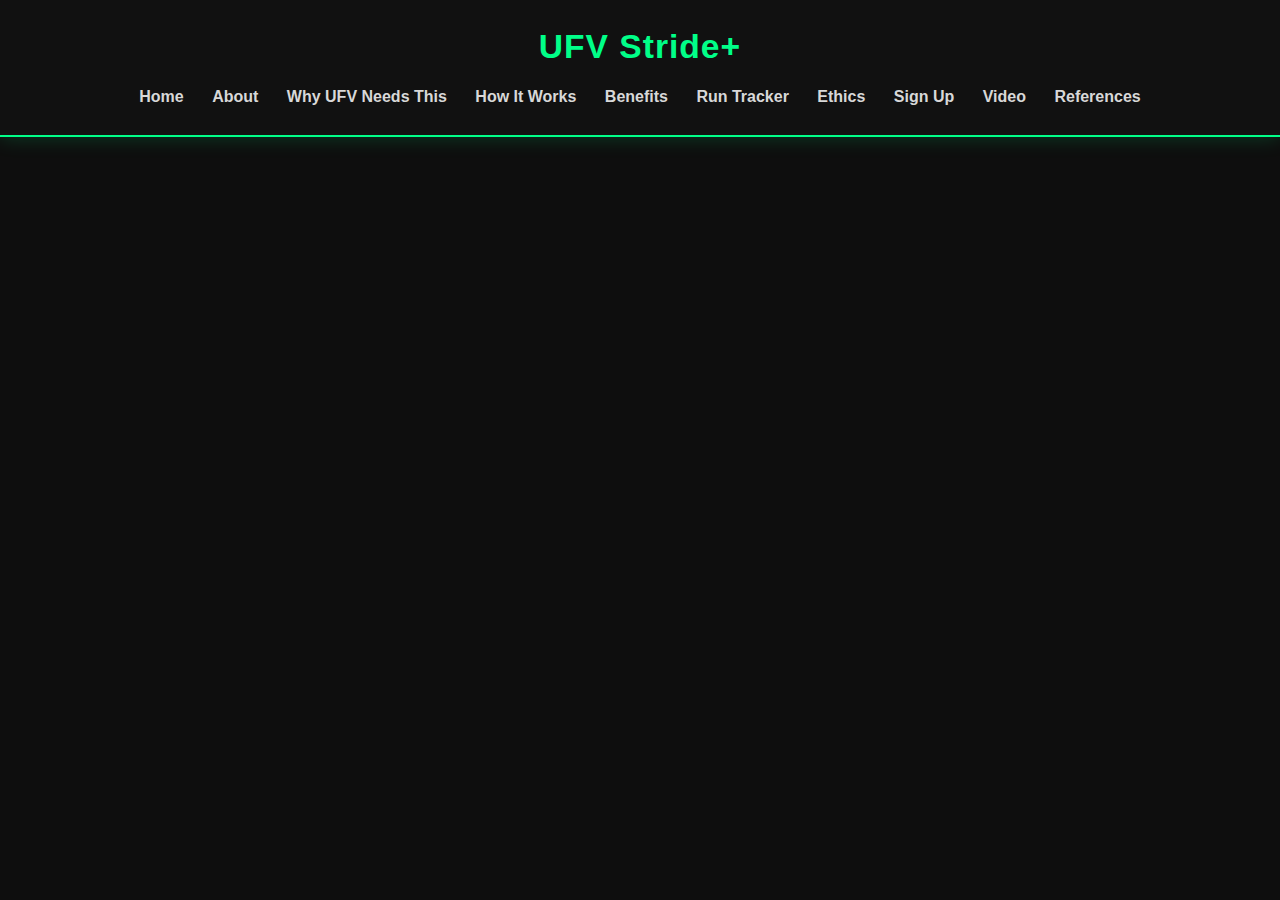
<file: index.html>
<!DOCTYPE html>
<html>
<head>
    <title>UFV Stride+ | Home</title>
    <link rel="stylesheet" href="styles.css">
</head>
<body>

<header>
    <h1>UFV Stride+</h1>
    <nav>
        <a href="index.html">Home</a>
        <a href="about.html">About</a>
        <a href="why.html">Why UFV Needs This</a>
        <a href="how.html">How It Works</a>
        <a href="benefits.html">Benefits</a>
        <a href="tracker.html">Run Tracker</a>
        <a href="ethics.html">Ethics</a>
        <a href="signup.html">Sign Up</a>
        <a href="video.html">Video</a>
        <a href="references.html">References</a>
    </nav>
</header>

<div class="container fade">
    <h2>Welcome to UFV Stride+</h2>
    <p>
        UFV Stride+ is a smart wellness and fitness platform designed to support UFV students, 
        faculty, and community members in building healthier daily habits through real-time 
        tracking, personalized goals, gamified challenges, and research-based wellness insights.
    </p>
    <a class="btn" href="signup.html">Get Started</a>
</div>


</body>
</html>
</file>
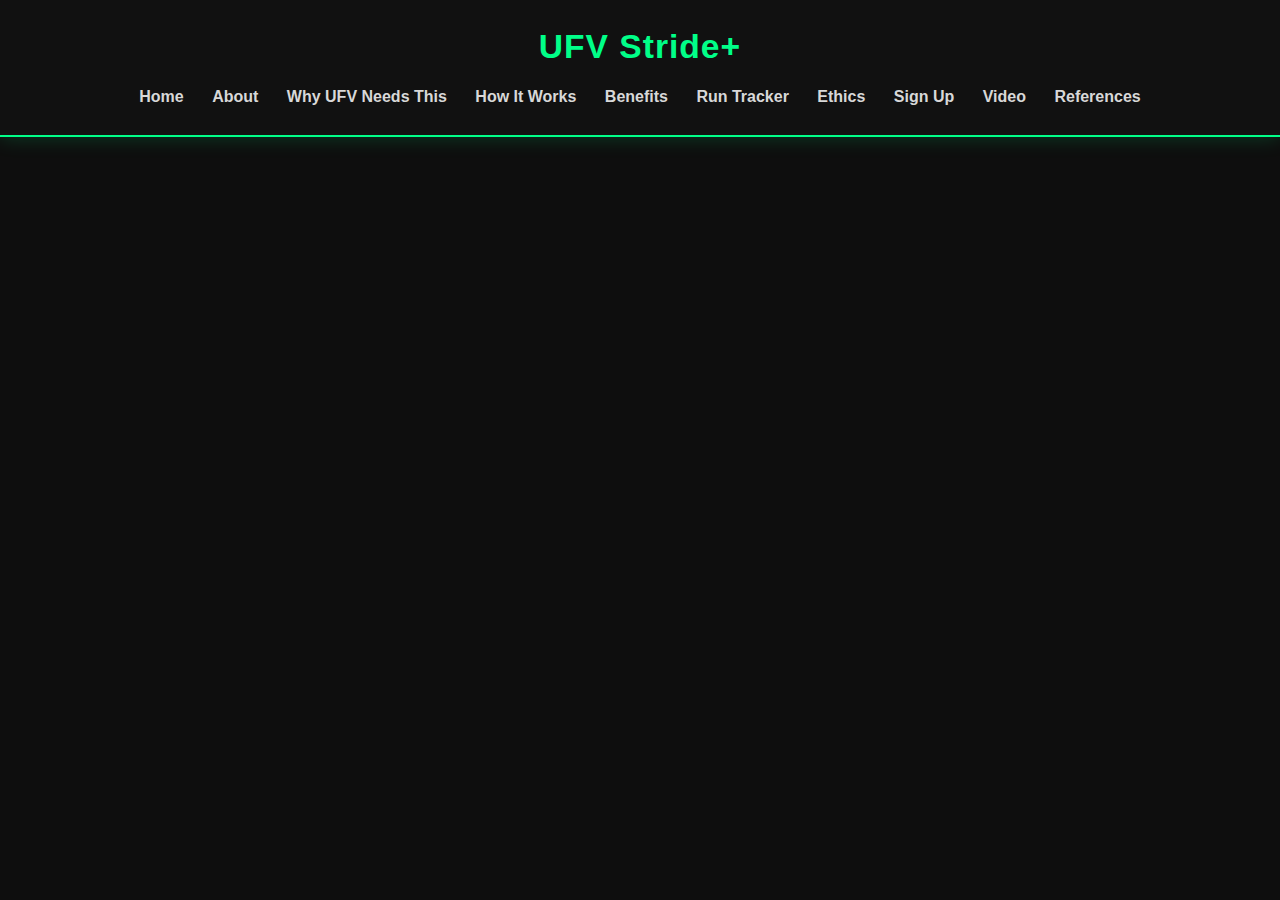
<file: about.html>
<!DOCTYPE html>
<html>
<head>
    <title>About UFV Stride+</title>
    <link rel="stylesheet" href="styles.css">
</head>
<body>
<header>
    <h1>UFV Stride+</h1>
    <nav>
        <a href="index.html">Home</a>
        <a href="about.html">About</a>
        <a href="why.html">Why UFV Needs This</a>
        <a href="how.html">How It Works</a>
        <a href="benefits.html">Benefits</a>
        <a href="tracker.html">Run Tracker</a>
        <a href="ethics.html">Ethics</a>
        <a href="signup.html">Sign Up</a>
        <a href="video.html">Video</a>
        <a href="references.html">References</a>
    </nav>
</header>

<div class="container slide-left">
    <h2>About UFV Stride+</h2>
    <p>
        UFV Stride+ was developed to address increasing stress, academic pressure, and 
        sedentary behavior among UFV students. It combines technology, community, and 
        fitness science to promote a balanced lifestyle.
    </p>
    <p>
        Students can track their runs, monitor progress, join challenges, and receive 
        personalized insights that support both physical and mental health.
    </p>
</div>

</body>
</html>
</file>
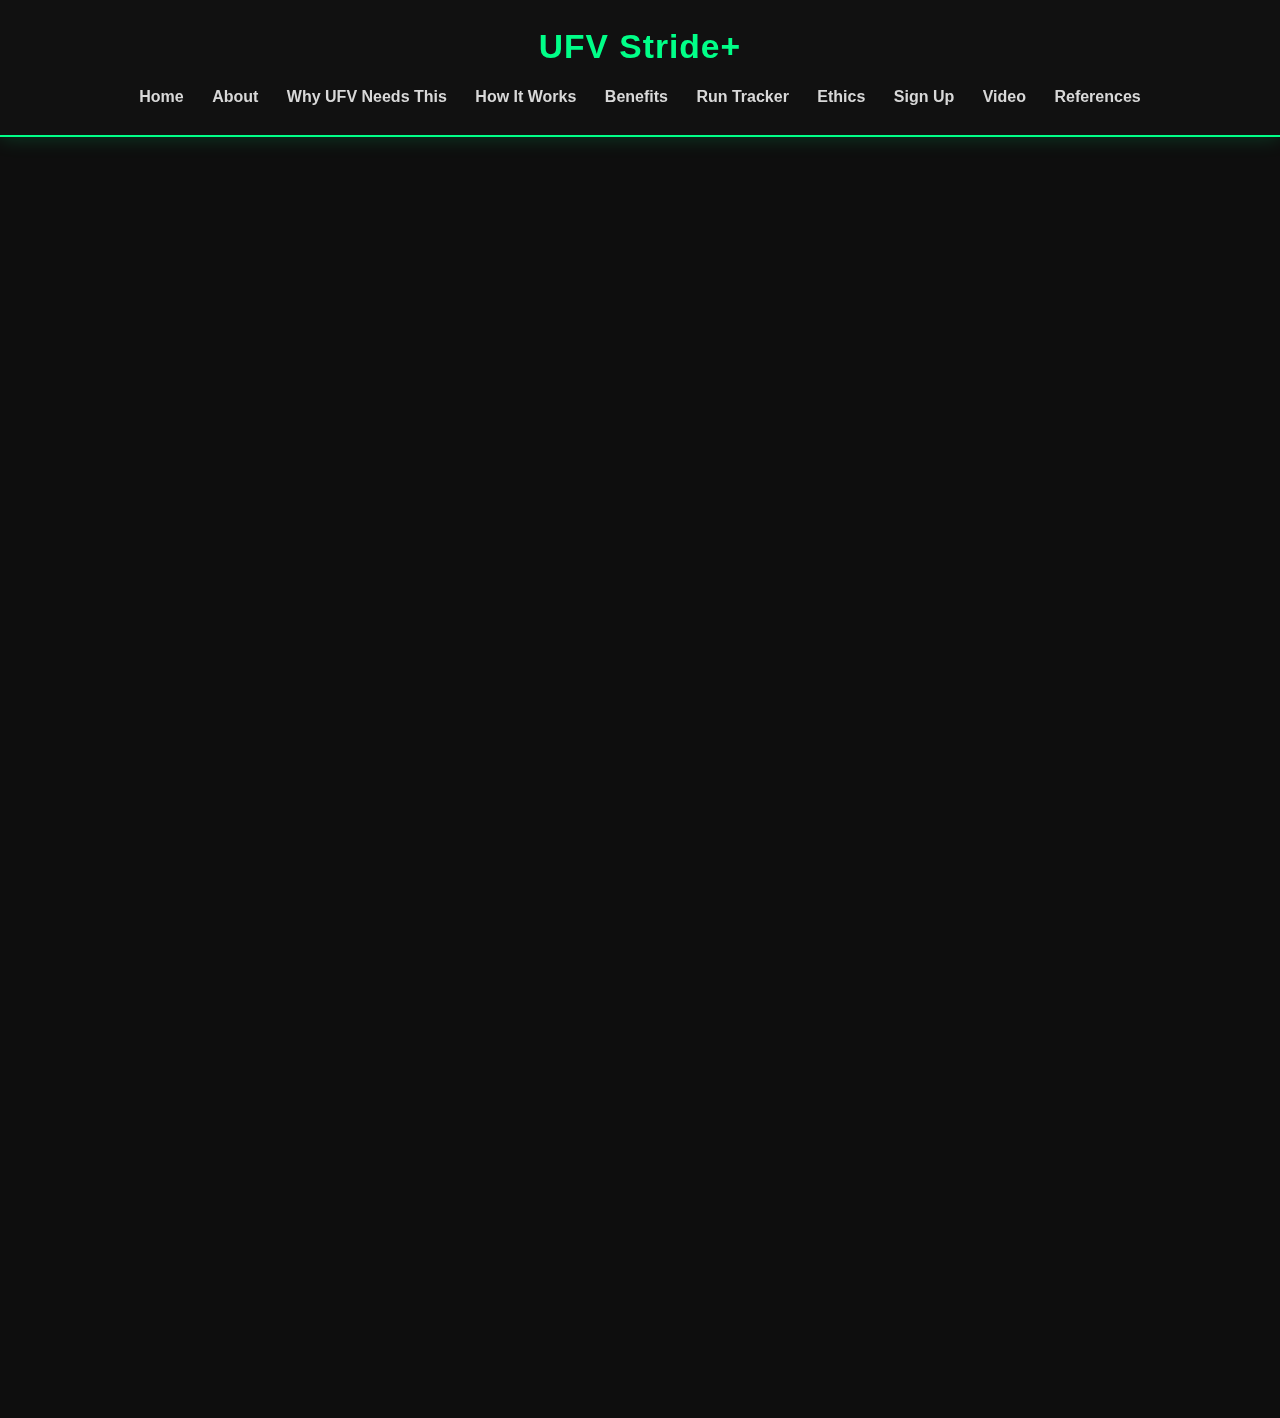
<file: ethics.html>
<!DOCTYPE html>
<html>
<head>
    <title>UFV Stride+ | Ethical Justifications</title>
    <link rel="stylesheet" href="styles.css">
</head>
<body>

<header>
    <h1>UFV Stride+</h1>
    <nav>
        <a href="index.html">Home</a>
        <a href="about.html">About</a>
        <a href="why.html">Why UFV Needs This</a>
        <a href="how.html">How It Works</a>
        <a href="benefits.html">Benefits</a>
        <a href="tracker.html">Run Tracker</a>
        <a href="ethics.html">Ethics</a>
        <a href="signup.html">Sign Up</a>
        <a href="video.html">Video</a>
        <a href="references.html">References</a>
    </nav>
</header>


<div class="container slide-left">
    <h2>Ethical Justifications for UFV Stride+</h2>

    <div class="grid">

        <div class="card"><h3>1. Subjective Relativism</h3>
            <p>Students choose personal fitness goals respecting individual autonomy.</p>
        </div>

        <div class="card"><h3>2. Cultural Relativism</h3>
            <p>The app aligns with UFV’s cultural values of community, wellness, and inclusivity.</p>
        </div>

        <div class="card"><h3>3. Divine Command Theory</h3>
            <p>Many religious traditions encourage self-care, discipline, and service to others.</p>
        </div>

        <div class="card"><h3>4. Ethical Egoism</h3>
            <p>Students benefit directly from better health, energy, and academic performance.</p>
        </div>

        <div class="card"><h3>5. Kantian Ethics</h3>
            <p>Promotes universal rules: responsibility, self-respect, and healthy behavior.</p>
        </div>

        <div class="card"><h3>6. Act Utilitarianism</h3>
            <p>The app increases happiness for many users by improving wellness.</p>
        </div>

        <div class="card"><h3>7. Rule Utilitarianism</h3>
            <p>Society benefits when institutions encourage fitness and mental health.</p>
        </div>

        <div class="card"><h3>8. Social Contract Theory</h3>
            <p>UFV has a duty to protect student well-being; the app fulfills this obligation.</p>
        </div>

        <div class="card"><h3>9. Rawls’ Justice Theory</h3>
            <p>Fairness: the app is free and accessible to all UFV students.</p>
        </div>

        <div class="card"><h3>10. Virtue Ethics</h3>
            <p>The app builds lifelong virtues: discipline, resilience, honesty, and balance.</p>
        </div>

    </div>
</div>

</body>
</html>
</file>
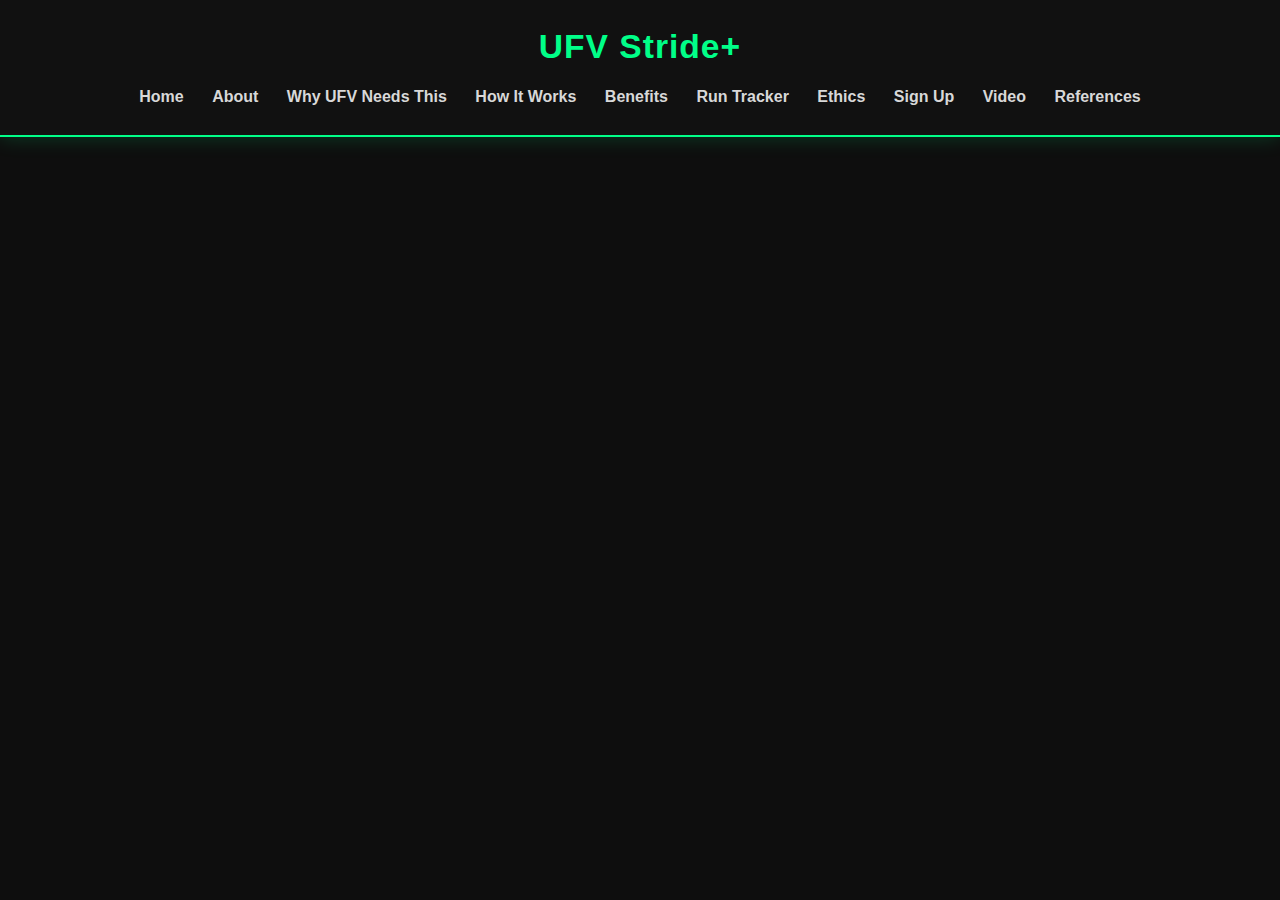
<file: how.html>
<!DOCTYPE html>
<html>
<head>
    <title>How UFV Stride+ Works</title>
    <link rel="stylesheet" href="styles.css">
</head>
<body>

<header>
    <h1>UFV Stride+</h1>
    <nav>
        <a href="index.html">Home</a>
        <a href="about.html">About</a>
        <a href="why.html">Why UFV Needs This</a>
        <a href="how.html">How It Works</a>
        <a href="benefits.html">Benefits</a>
        <a href="tracker.html">Run Tracker</a>
        <a href="ethics.html">Ethics</a>
        <a href="signup.html">Sign Up</a>
        <a href="video.html">Video</a>
        <a href="references.html">References</a>
    </nav>
</header>


<div class="container slide-up">
    <h2>How the App Works</h2>
    <h3>Core Features</h3>
    <ul>
        <li>Daily step tracking</li>
        <li>GPS-based running analytics</li>
        <li>Hydration and stretch reminders</li>
        <li>Weekly and monthly performance summaries</li>
        <li>Leaderboards and community challenges</li>
        <li>Smart goal recommendations based on progress</li>
    </ul>

    <h3>Smart Run Tracker</h3>
    <p>
        The Run Tracker uses GPS to map your route, calculate pace, distance, and calories burned.
        It helps students gradually build endurance and improve overall fitness levels.
    </p>
</div>

</body>
</html>
</file>
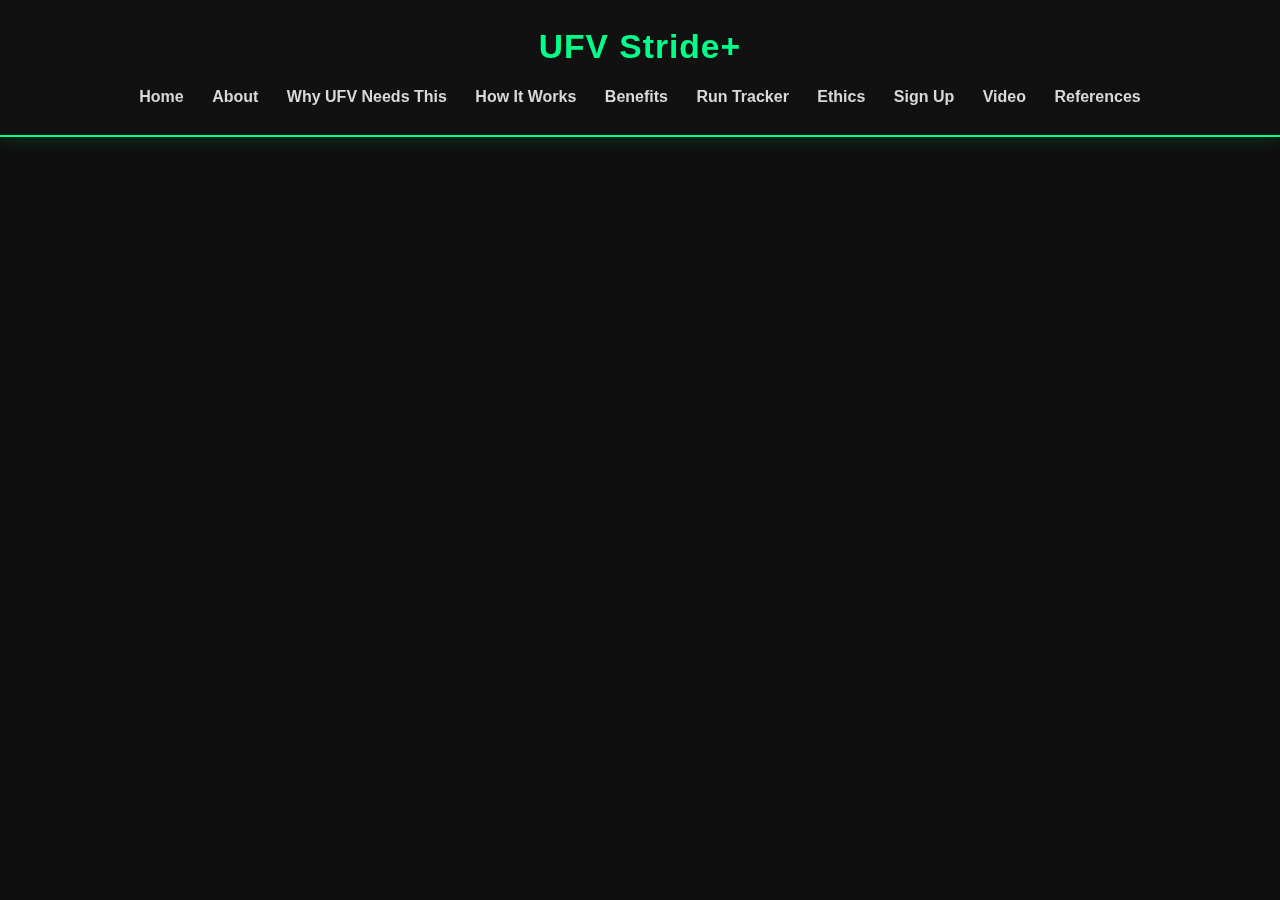
<file: signup.html>
<!DOCTYPE html>
<html>
<head>
    <title>UFV Stride+ | Sign Up</title>
    <link rel="stylesheet" href="styles.css">
</head>

<body>

<header>
    <h1>UFV Stride+</h1>
    <nav>
        <a href="index.html">Home</a>
        <a href="about.html">About</a>
        <a href="why.html">Why UFV Needs This</a>
        <a href="how.html">How It Works</a>
        <a href="benefits.html">Benefits</a>
        <a href="tracker.html">Run Tracker</a>
        <a href="ethics.html">Ethics</a>
        <a href="signup.html">Sign Up</a>
        <a href="video.html">Video</a>
        <a href="references.html">References</a>
    </nav>
</header>


<div class="container slide-up">
    <h2>Join UFV Stride+</h2>

    <form>
        <label>Full Name</label>
        <input type="text">

        <label>Email</label>
        <input type="email">

        <button type="submit">Create Account</button>
    </form>
</div>

</body>
</html>
</file>
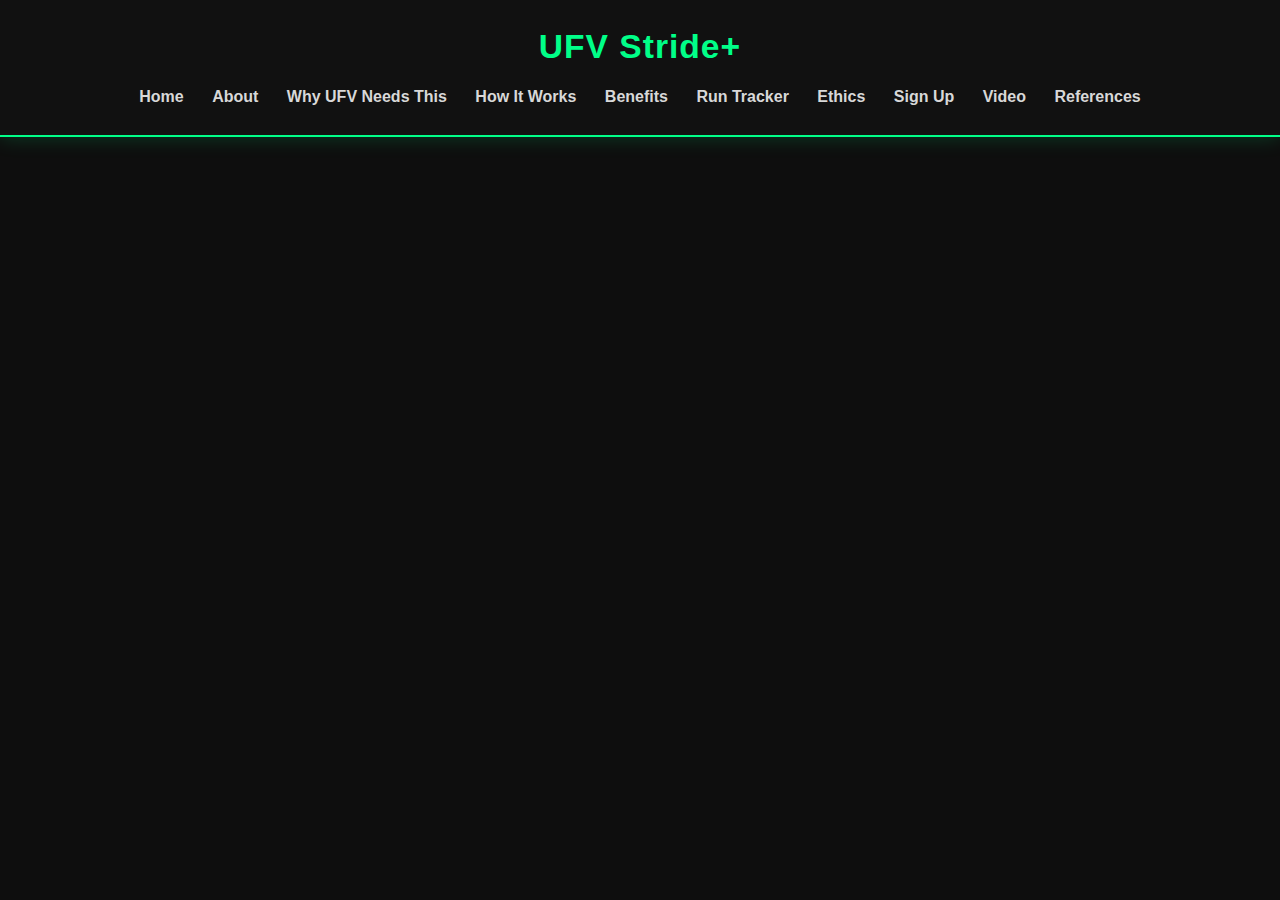
<file: tracker.html>
<!DOCTYPE html>
<html>
<head>
    <title>UFV Stride+ | Run Tracker</title>
    <link rel="stylesheet" href="styles.css">
</head>
<body>

<header>
    <h1>UFV Stride+</h1>
    <nav>
        <a href="index.html">Home</a>
        <a href="about.html">About</a>
        <a href="why.html">Why UFV Needs This</a>
        <a href="how.html">How It Works</a>
        <a href="benefits.html">Benefits</a>
        <a href="tracker.html">Run Tracker</a>
        <a href="ethics.html">Ethics</a>
        <a href="signup.html">Sign Up</a>
        <a href="video.html">Video</a>
        <a href="references.html">References</a>
    </nav>
</header>


<div class="container slide-right">
    <h2>Run Tracker</h2>
    <p>
        The Run Tracker is the heart of the UFV Stride+ system. It transforms running into a 
        motivating, data-driven experience that helps students track improvement over time.
    </p>

    <div class="grid">
        <div class="card"><h3>Live Distance</h3><p>Tracks kilometers in real-time.</p></div>
        <div class="card"><h3>GPS Route Mapping</h3><p>Visual route tracking improves performance understanding.</p></div>
        <div class="card"><h3>Pace Insights</h3><p>Speed and pacing analytics help set better goals.</p></div>
        <div class="card"><h3>Progress Charts</h3><p>Weekly reports show improvement patterns.</p></div>
    </div>
</div>

</body>
</html>
</file>
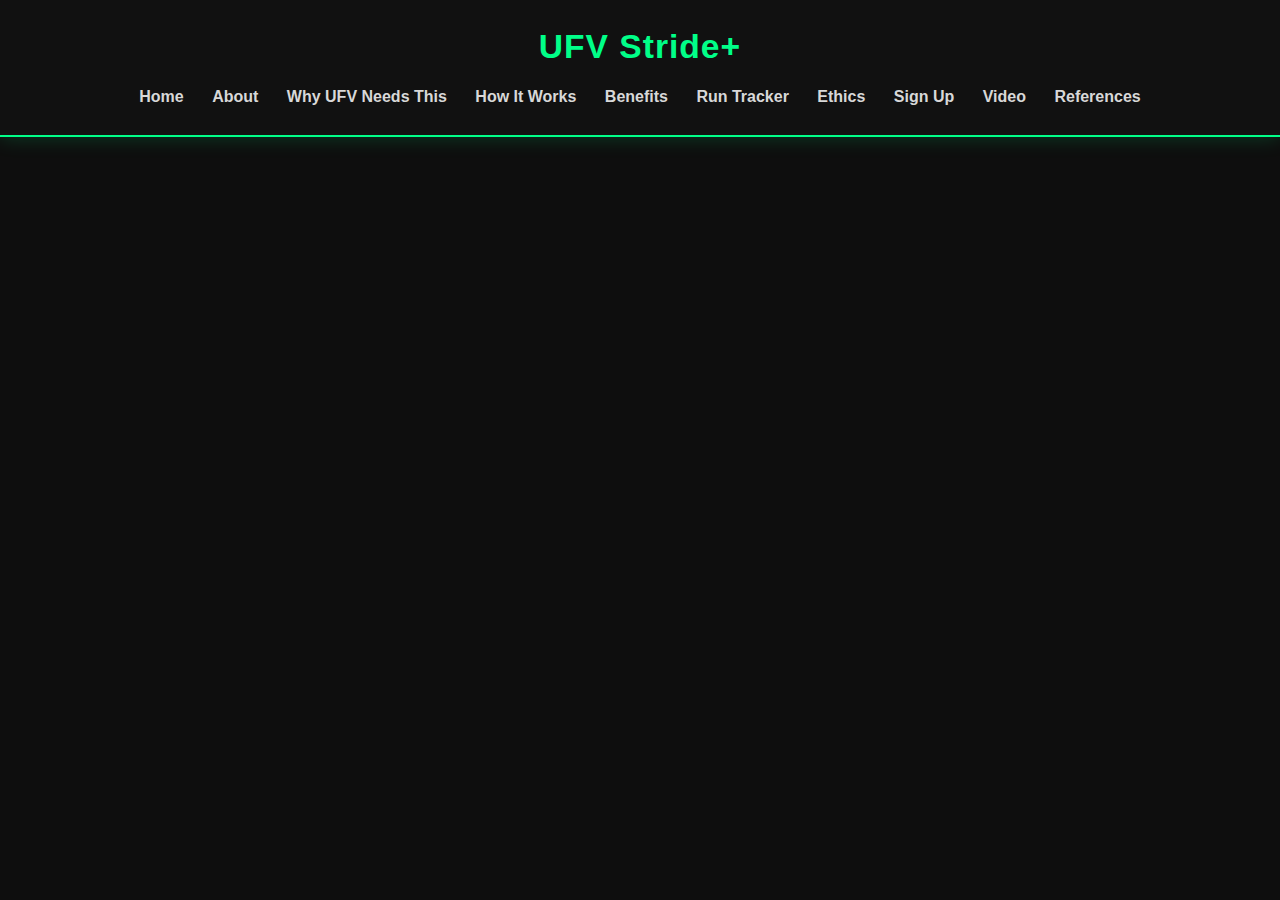
<file: why.html>
<!DOCTYPE html>
<html>
<head>
    <title>Why UFV Needs This App</title>
    <link rel="stylesheet" href="styles.css">
</head>
<body>

<header>
    <h1>UFV Stride+</h1>
    <nav>
        <a href="index.html">Home</a>
        <a href="about.html">About</a>
        <a href="why.html">Why UFV Needs This</a>
        <a href="how.html">How It Works</a>
        <a href="benefits.html">Benefits</a>
        <a href="tracker.html">Run Tracker</a>
        <a href="ethics.html">Ethics</a>
        <a href="signup.html">Sign Up</a>
        <a href="video.html">Video</a>
        <a href="references.html">References</a>
    </nav>
</header>


<div class="container slide-right">
    <h2>Why UFV Needs This App</h2>
    <p>
        UFV students often face long study hours, stress, and limited access to structured 
        wellness tools. Traditional fitness apps do not focus on university communities or 
        academic-related wellness challenges.
    </p>
    <p>
        UFV Stride+ directly supports student success by reducing stress, increasing activity, 
        strengthening community engagement, and improving UFV’s reputation as a health-driven campus.
    </p>
</div>

</body>
</html>
</file>
<file: styles.css>
/* =============================
   GLOBAL DARK THEME + RESET
============================= */
* {
    margin: 0;
    padding: 0;
    box-sizing: border-box;
    scroll-behavior: smooth;
    font-family: "Inter", Arial, sans-serif;
}

body {
    background: #0e0e0e;
    color: #e8e8e8;
    line-height: 1.7;
}

/* =============================
   HEADER + NAVIGATION
============================= */
header {
    background: #111;
    padding: 18px 10px 25px;
    border-bottom: 2px solid #00ff88;
    text-align: center;
    position: sticky;
    top: 0;
    z-index: 1000;
    box-shadow: 0 0 20px rgba(0, 255, 136, 0.2);
}

header h1 {
    font-size: 2.1rem;
    color: #00ff88;
    letter-spacing: 1px;
    margin-bottom: 8px;
}

nav a {
    margin: 0 12px;
    text-decoration: none;
    color: #d8d8d8;
    font-weight: 600;
    transition: 0.25s ease;
}

nav a:hover {
    color: #00ff88;
    text-shadow: 0 0 8px #00ff88;
}

/* =============================
   PAGE CONTAINER
============================= */
.container {
    max-width: 900px;
    margin: 45px auto;
    background: #181818;
    padding: 35px;
    border-radius: 14px;
    box-shadow: 0 0 25px rgba(0, 255, 136, 0.12);
    opacity: 0;
}

/* HEADERS */
h2 {
    font-size: 2rem;
    color: #00ff88;
    margin-bottom: 12px;
}

h3 {
    color: #7dffbf;
    margin-top: 20px;
    margin-bottom: 8px;
}

/* TEXT */
p, li {
    font-size: 1.15rem;
    color: #d0d0d0;
    margin-bottom: 12px;
}

ul {
    padding-left: 22px;
    margin-top: 10px;
}

/* =============================
   BUTTONS
============================= */
button, .btn {
    background: #00ff88;
    color: #000;
    padding: 12px 26px;
    border-radius: 8px;
    border: none;
    font-weight: bold;
    font-size: 1rem;
    cursor: pointer;
    transition: 0.3s ease;
    display: inline-block;
    margin-top: 15px;
}

button:hover, .btn:hover {
    background: #00cc70;
    box-shadow: 0 0 12px #00ff88;
}

/* =============================
   INPUT FIELDS
============================= */
input, textarea {
    width: 100%;
    padding: 12px;
    margin-bottom: 18px;
    background: #0f0f0f;
    border: 2px solid #00ff88;
    border-radius: 8px;
    color: #fff;
    font-size: 1rem;
}

input:focus, textarea:focus {
    outline: none;
    border-color: #00cc70;
    box-shadow: 0 0 10px #00ff88;
}

/* =============================
   GRID SECTIONS
============================= */
.grid {
    display: grid;
    grid-template-columns: repeat(auto-fit, minmax(240px, 1fr));
    gap: 22px;
    margin-top: 20px;
}

.card {
    padding: 20px;
    background: #141414;
    border-left: 4px solid #00ff88;
    border-radius: 10px;
    box-shadow: 0 0 15px rgba(0,255,136,0.08);
    transition: 0.3s ease;
}

.card:hover {
    transform: translateY(-3px);
    box-shadow: 0 0 20px rgba(0,255,136,0.28);
}

/* =============================
   VIDEO PLAYER
============================= */
video {
    width: 100%;
    margin-top: 18px;
    border-radius: 10px;
    border: 2px solid #00ff88;
}

/* =============================
   FOOTER
============================= */
footer {
    text-align: center;
    padding: 18px;
    margin-top: 40px;
    color: #888;
}

/* =============================
   PAGE ANIMATIONS
============================= */
.fade {
    animation: fadeIn 0.9s forwards;
}
.slide-left {
    animation: slideLeft 0.8s forwards;
}
.slide-right {
    animation: slideRight 0.8s forwards;
}
.slide-up {
    animation: slideUp 0.8s forwards;
}

@keyframes fadeIn {
    from { opacity: 0; transform: translateY(25px); }
    to   { opacity: 1; transform: translateY(0); }
}

@keyframes slideLeft {
    from { opacity: 0; transform: translateX(-60px); }
    to   { opacity: 1; transform: translateX(0); }
}

@keyframes slideRight {
    from { opacity: 0; transform: translateX(60px); }
    to   { opacity: 1; transform: translateX(0); }
}

@keyframes slideUp {
    from { opacity: 0; transform: translateY(60px); }
    to   { opacity: 1; transform: translateY(0); }

}
</file>
